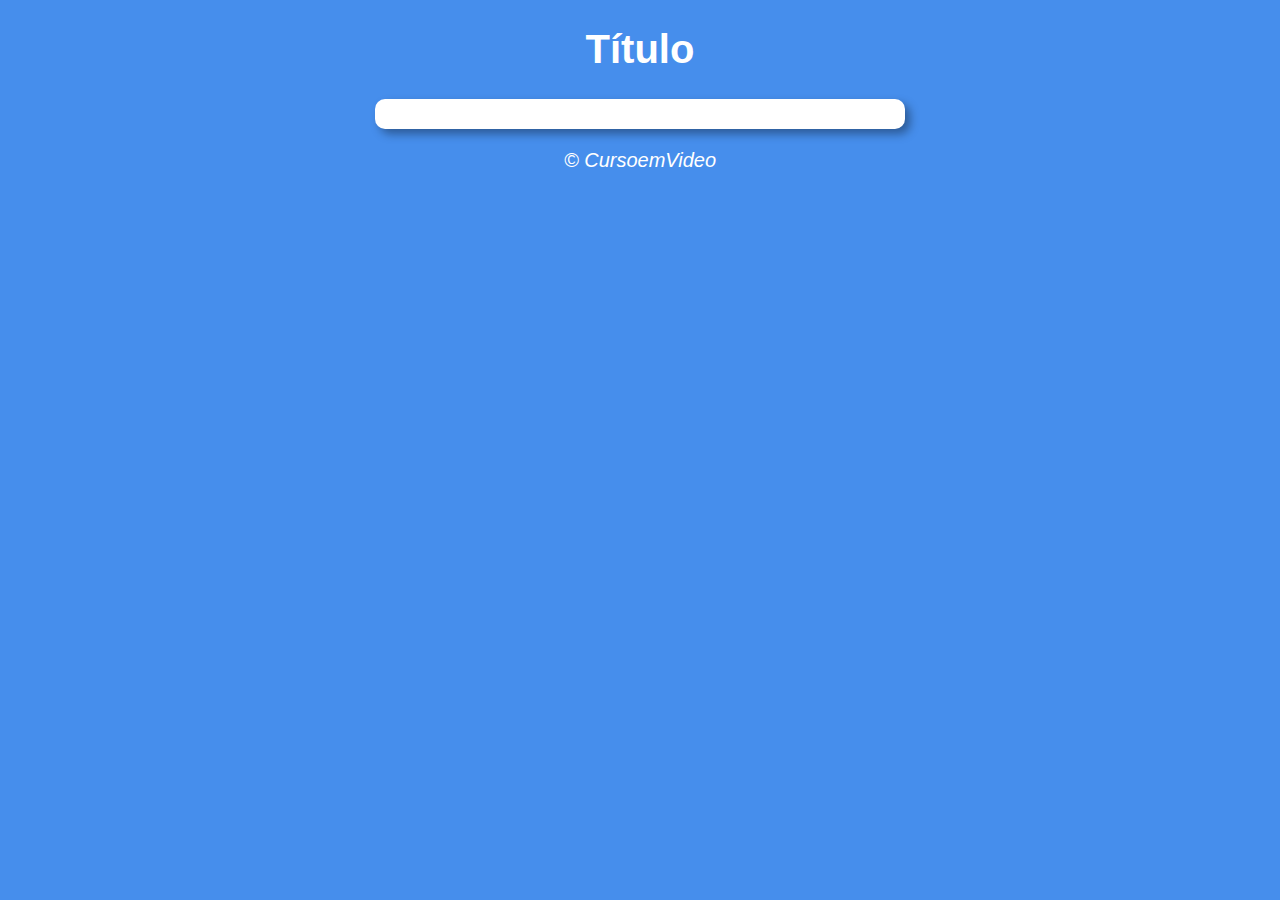
<file: Modelo/index.html>
<!DOCTYPE html>
<html lang="pt-BR">
<head>
    <meta charset="UTF-8">
    <meta http-equiv="X-UA-Compatible" content="IE=edge">
    <meta name="viewport" content="width=device-width, initial-scale=1.0">
    <title>Boas-Vindas</title>
    <link rel="stylesheet" href="style.css">
</head>

<body>
    <header>
        <h1>Título</h1>
    </header>

    <section>
        <div>

        </div>

        <div>

        </div>
    </section>

    <footer>
        <p>&copy; CursoemVideo</p>
    </footer>

    <script src="script.js"></script>
</body>
</html>
</file>
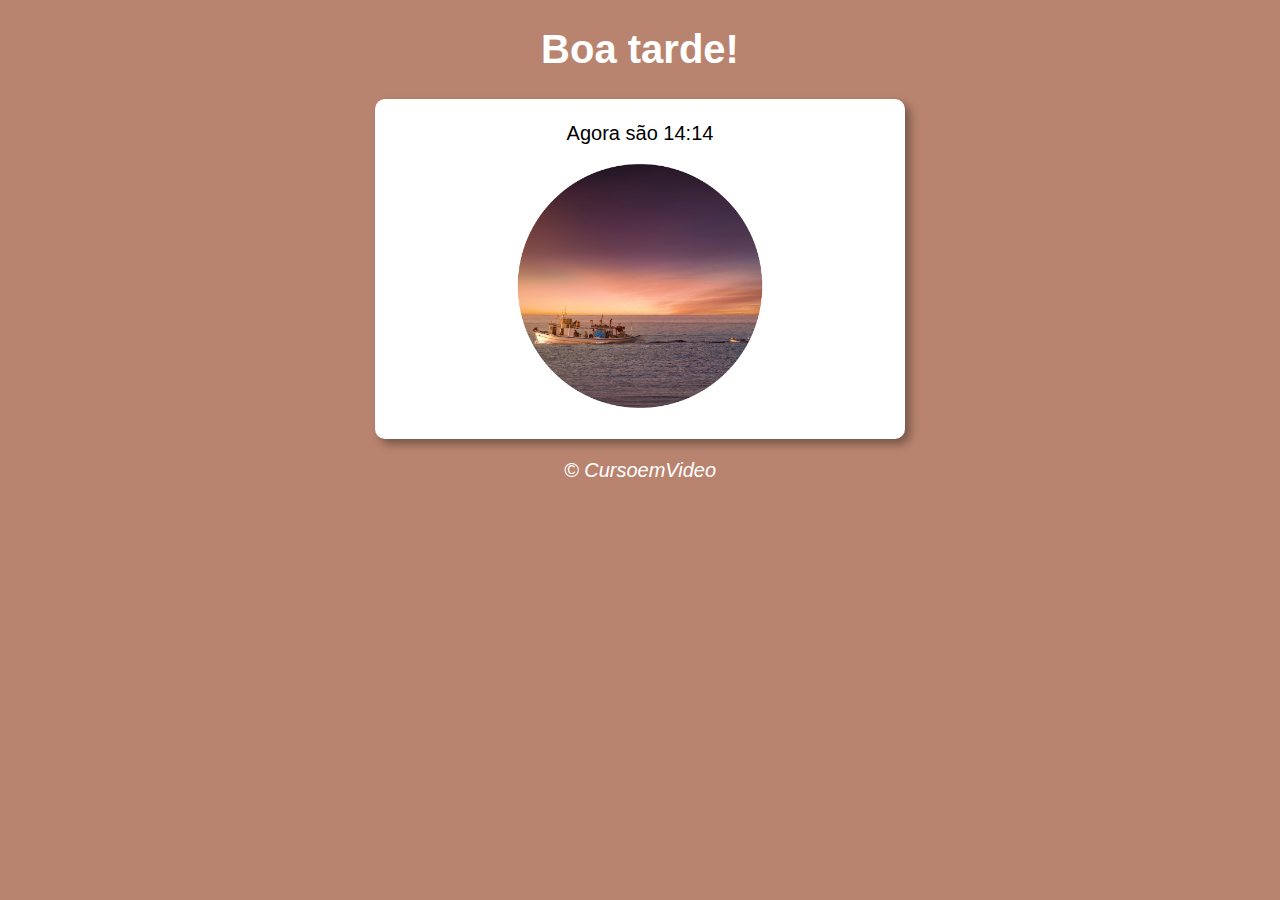
<file: Projeto 1/index.html>
<!DOCTYPE html>
<html lang="pt-BR">
<head>
    <meta charset="UTF-8">
    <meta http-equiv="X-UA-Compatible" content="IE=edge">
    <meta name="viewport" content="width=device-width, initial-scale=1.0">
    <title>Hora do dia</title>
    <link rel="stylesheet" href="style.css">
</head>

<body onload="carregar()">
    <header>
        <h1 id="titulo">Hora do dia</h1>
    </header>

    <section>
        <div id="msg">

        </div>

        <div id="foto">
            <img id="imagem" src="imagens/Dia.png" alt="Imagem de uma manhã" height="250px">
        </div>
    </section>

    <footer>
        <p>&copy; CursoemVideo</p>
    </footer>

    <script src="script.js"></script>
</body>
</html>
</file>
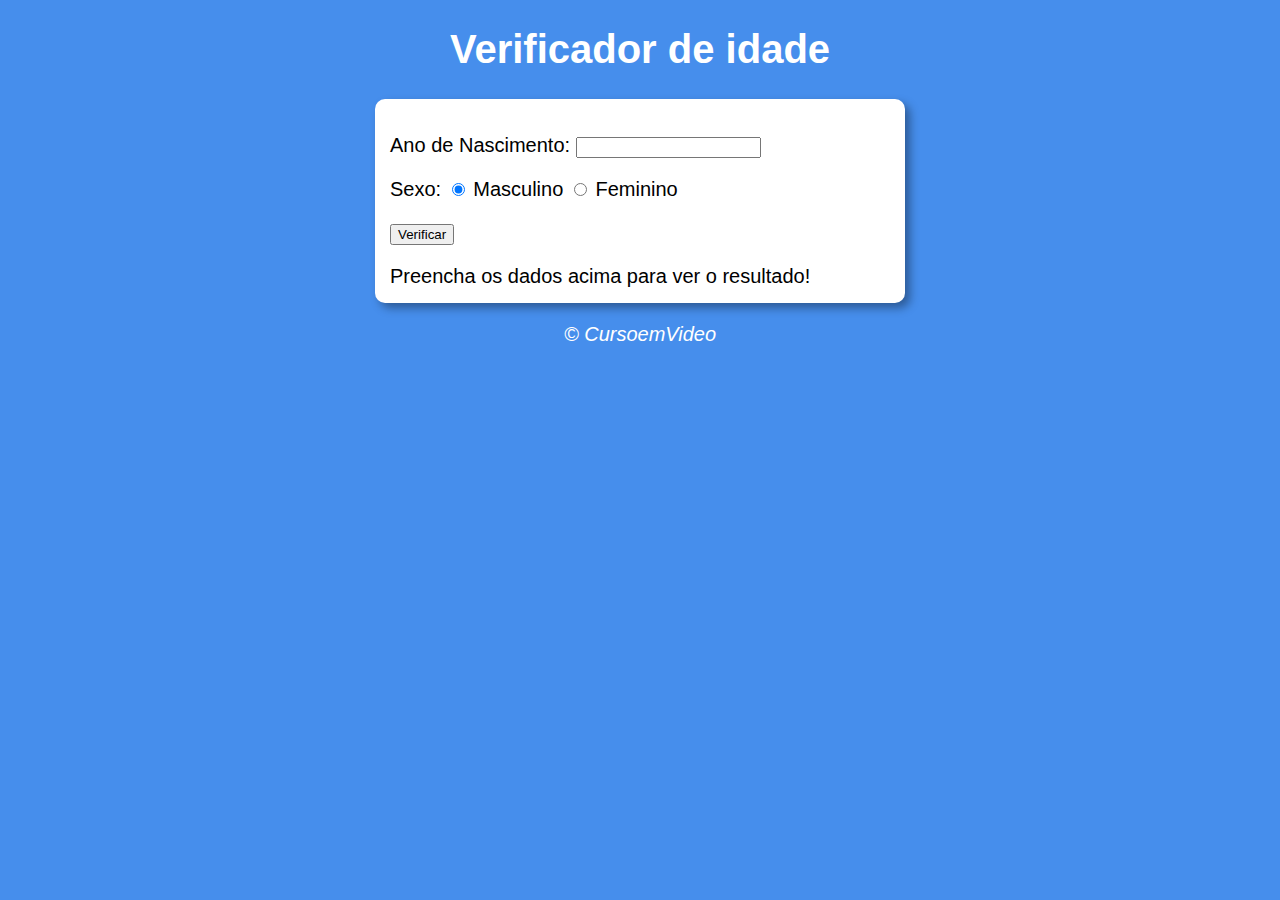
<file: Projeto 2/index.html>
<!DOCTYPE html>
<html lang="pt-BR">
<head>
    <meta charset="UTF-8">
    <meta http-equiv="X-UA-Compatible" content="IE=edge">
    <meta name="viewport" content="width=device-width, initial-scale=1.0">
    <title>Verificador de idade</title>
    <link rel="stylesheet" href="style.css">
</head>

<body>
    <header>
        <h1>Verificador de idade</h1>
    </header>

    <section>
        <div>
            <p>Ano de Nascimento:
                <input type="number" name="txtAno" id="txtAno" min="0">
            </p>

            <p>Sexo:
                <input type="radio" name="radSex" id="mas" checked>
                <label for="mas">Masculino</label>
                <input type="radio" name="radSex" id="fem">
                <label for="fem">Feminino</label>
            </p>

            <p>
                <input type="button" value="Verificar" onclick="verificar()">
            </p>
        </div>

        <div id="res">
            Preencha os dados acima para ver o resultado!
        </div>
    </section>

    <footer>
        <p>&copy; CursoemVideo</p>
    </footer>

    <script src="script.js"></script>
</body>
</html>
</file>
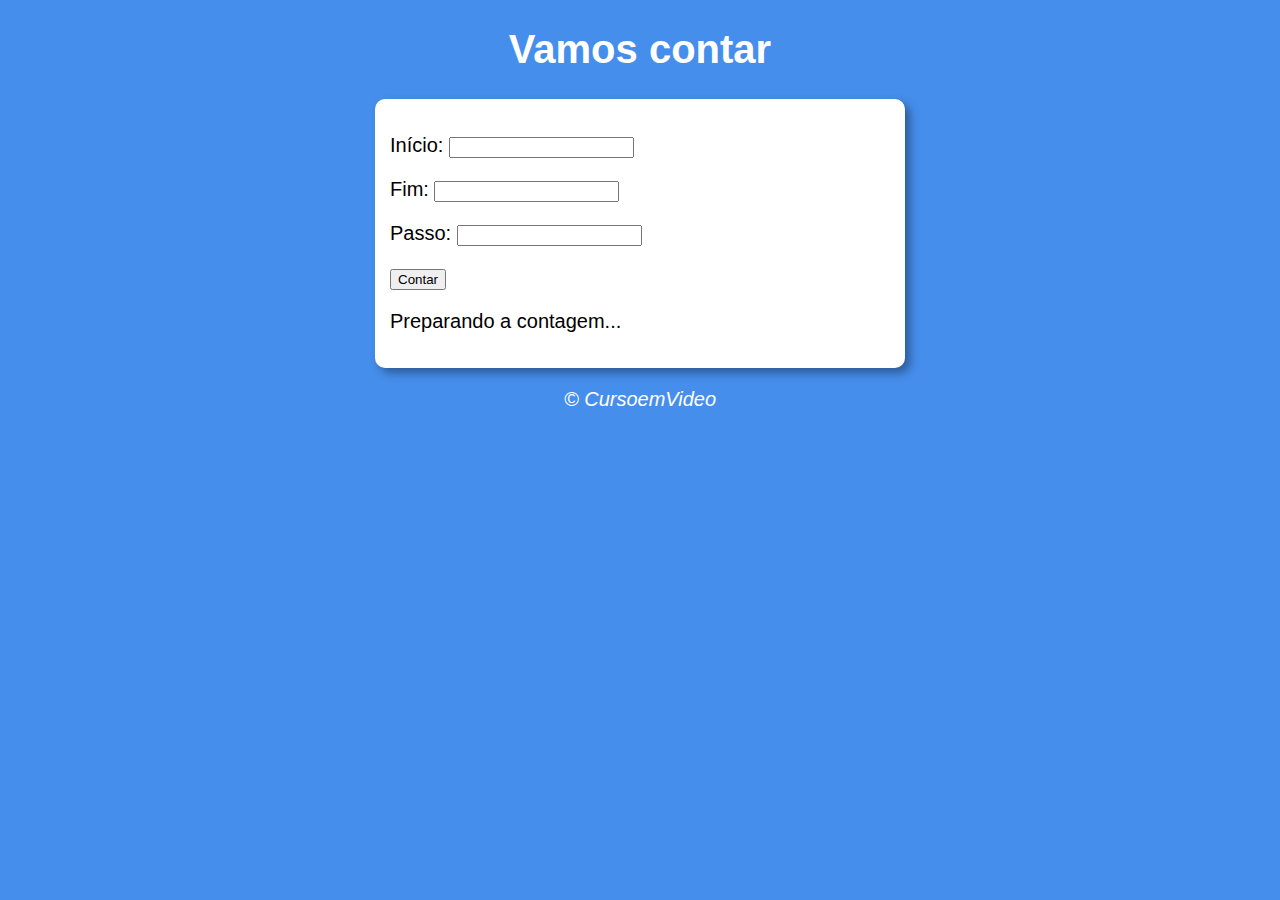
<file: Projeto 3/index.html>
<!DOCTYPE html>
<html lang="pt-BR">
<head>
    <meta charset="UTF-8">
    <meta http-equiv="X-UA-Compatible" content="IE=edge">
    <meta name="viewport" content="width=device-width, initial-scale=1.0">
    <title>Contagem</title>
    <link rel="stylesheet" href="style.css">
</head>

<body>
    <header>
        <h1>Vamos contar</h1>
    </header>

    <section>
        <div id="dados">
            <p>Início: <input type="number" name="inicio" id="txtInicio"></p>
            <p>Fim: <input type="number" name="fim" id="txtFim"></p>
            <p>Passo: <input type="number" name="passo" id="txtPasso"></p>
            <p><input type="button" value="Contar" onclick="contar()"></p>
        </div>

        <div id="res">
            <p>Preparando a contagem...</p>
        </div>
    </section>

    <footer>
        <p>&copy; CursoemVideo</p>
    </footer>

    <script src="script.js"></script>
</body>
</html>
</file>
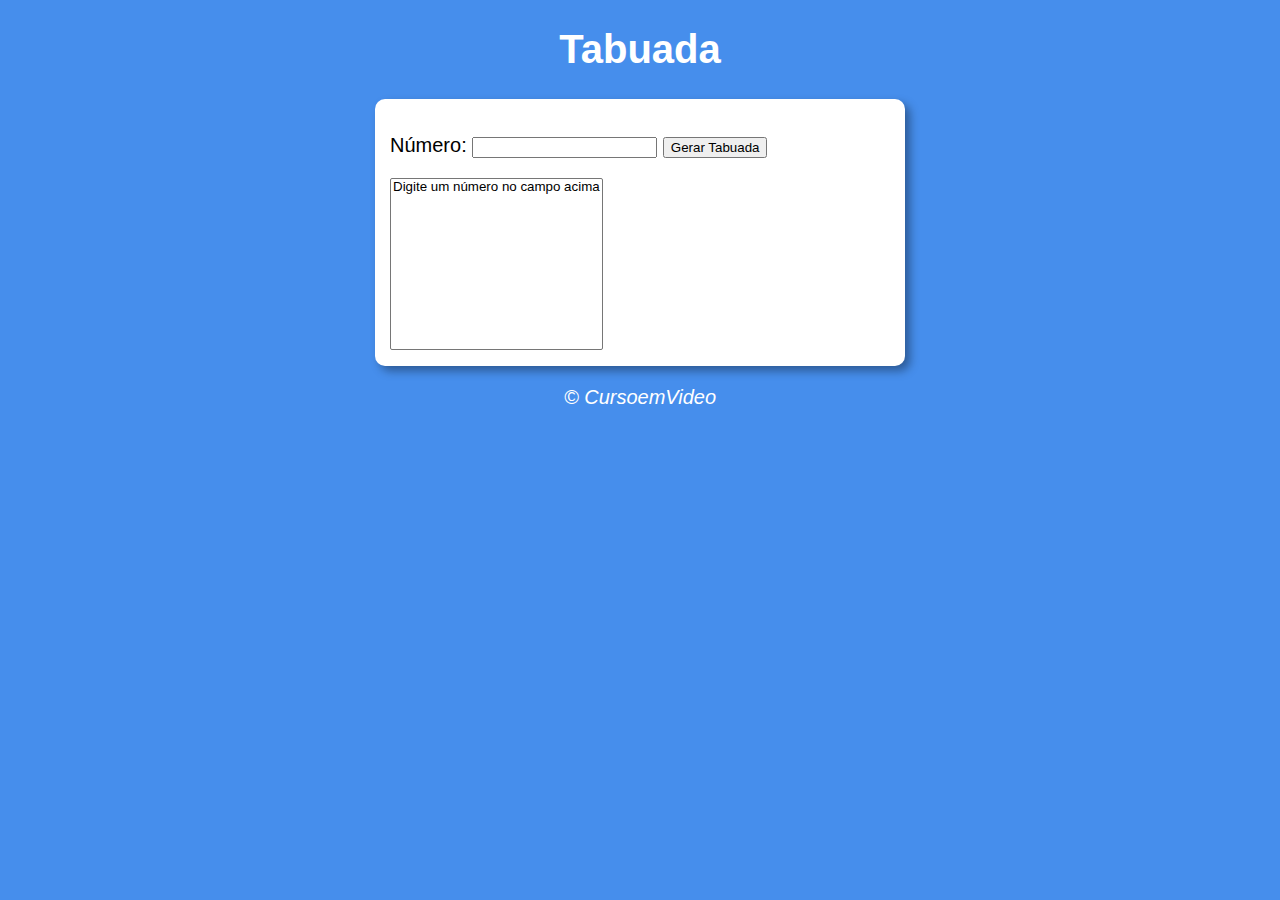
<file: Projeto 4/index.html>
<!DOCTYPE html>
<html lang="pt-BR">
<head>
    <meta charset="UTF-8">
    <meta http-equiv="X-UA-Compatible" content="IE=edge">
    <meta name="viewport" content="width=device-width, initial-scale=1.0">
    <title>Tabuada</title>
    <link rel="stylesheet" href="style.css">
</head>

<body>
    <header>
        <h1>Tabuada</h1>
    </header>

    <section>
        <div>
            <p>Número: <input type="number" name="num" id="txtNum"> <input type="button" value="Gerar Tabuada" onclick="tabuada()"></p>
        </div>

        <div>
            <select name="tabuada" id="selTab" size="10">
                <option>Digite um número no campo acima </option>
            </select>
        </div>
    </section>

    <footer>
        <p>&copy; CursoemVideo</p>
    </footer>

    <script src="script.js"></script>
</body>
</html>
</file>
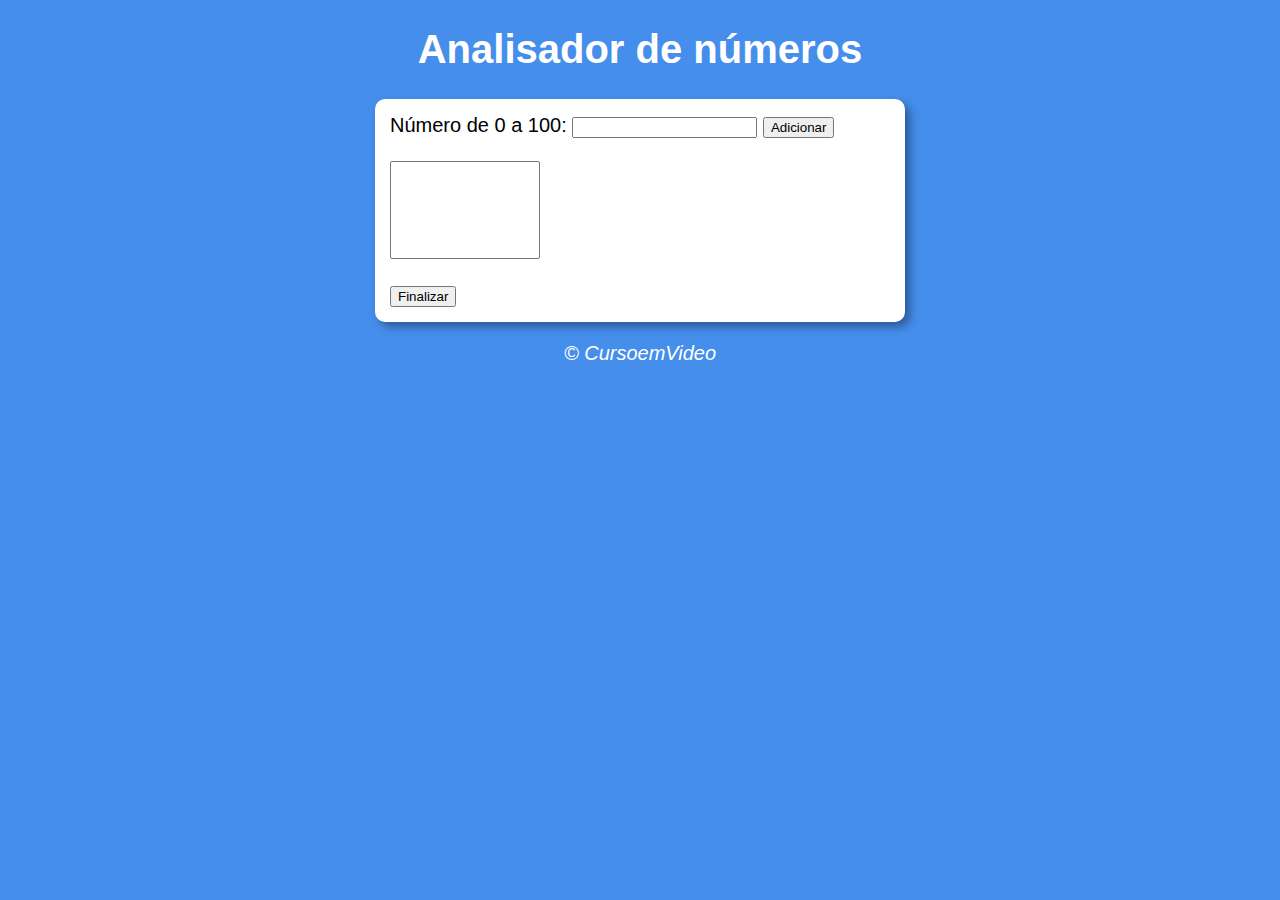
<file: Projeto 5/index.html>
<!DOCTYPE html>
<html lang="pt-BR">
<head>
    <meta charset="UTF-8">
    <meta http-equiv="X-UA-Compatible" content="IE=edge">
    <meta name="viewport" content="width=device-width, initial-scale=1.0">
    <title>Analisador de números</title>
    <link rel="stylesheet" href="style.css">
</head>

<body>
    <header>
        <h1>Analisador de números</h1>
    </header>

    <section>
        <div>
            Número de 0 a 100: 
            <input type="number" name="fnum" id="fnum">
            <input type="button" value="Adicionar" onclick="adicionar()">
            <br> <br>
            <select name="flista" id="flista" size="6"></select>
            <br> <br>
            <input type="button" value="Finalizar" onclick="finalizar()">
        </div>

        <div id="res">

        </div>
    </section>

    <footer>
        <p>&copy; CursoemVideo</p>
    </footer>

    <script src="script.js"></script>
</body>
</html>
</file>
<file: Modelo/style.css>
body{
    background: rgb(70, 142, 236);
    font: normal 15pt Arial;
}

header{
    color:white;
    text-align: center;
}

section{
    background: white;
    border-radius: 10px;
    padding:15px;
    width: 500px;
    margin:auto;
    box-shadow: 5px 5px 10px rgba(0, 0, 0, 0.363);
}

footer{
    color:white;
    text-align: center;
    font-style: italic;
}
</file>
<file: Projeto 1/style.css>
body{
    background: rgb(70, 142, 236);
    font: normal 15pt Arial;
}

div{
    text-align: center;
    padding: 8px;
}

header{
    color:white;
    text-align: center;
}

section{
    background: white;
    border-radius: 10px;
    padding:15px;
    width: 500px;
    margin:auto;
    box-shadow: 5px 5px 10px rgba(0, 0, 0, 0.363);
}

footer{
    color:white;
    text-align: center;
    font-style: italic;
}
</file>
<file: Projeto 2/style.css>
body{
    background: rgb(70, 142, 236);
    font: normal 15pt Arial;
}

header{
    color:white;
    text-align: center;
}

section{
    background: white;
    border-radius: 10px;
    padding:15px;
    width: 500px;
    margin:auto;
    box-shadow: 5px 5px 10px rgba(0, 0, 0, 0.363);
}

footer{
    color:white;
    text-align: center;
    font-style: italic;
}
</file>
<file: Projeto 3/style.css>
body{
    background: rgb(70, 142, 236);
    font: normal 15pt Arial;
}

header{
    color:white;
    text-align: center;
}

section{
    background: white;
    border-radius: 10px;
    padding:15px;
    width: 500px;
    margin:auto;
    box-shadow: 5px 5px 10px rgba(0, 0, 0, 0.363);
}

footer{
    color:white;
    text-align: center;
    font-style: italic;
}
</file>
<file: Projeto 4/style.css>
body{
    background: rgb(70, 142, 236);
    font: normal 15pt Arial;
}

header{
    color:white;
    text-align: center;
}

section{
    background: white;
    border-radius: 10px;
    padding:15px;
    width: 500px;
    margin:auto;
    box-shadow: 5px 5px 10px rgba(0, 0, 0, 0.363);
}

footer{
    color:white;
    text-align: center;
    font-style: italic;
}
</file>
<file: Projeto 5/style.css>
body{
    background: rgb(70, 142, 236);
    font: normal 15pt Arial;
}

header{
    color:white;
    text-align: center;
}

section{
    background: white;
    border-radius: 10px;
    padding:15px;
    width: 500px;
    margin:auto;
    box-shadow: 5px 5px 10px rgba(0, 0, 0, 0.363);
}

select#flista{
    width: 150px;
}

footer{
    color:white;
    text-align: center;
    font-style: italic;
}
</file>
